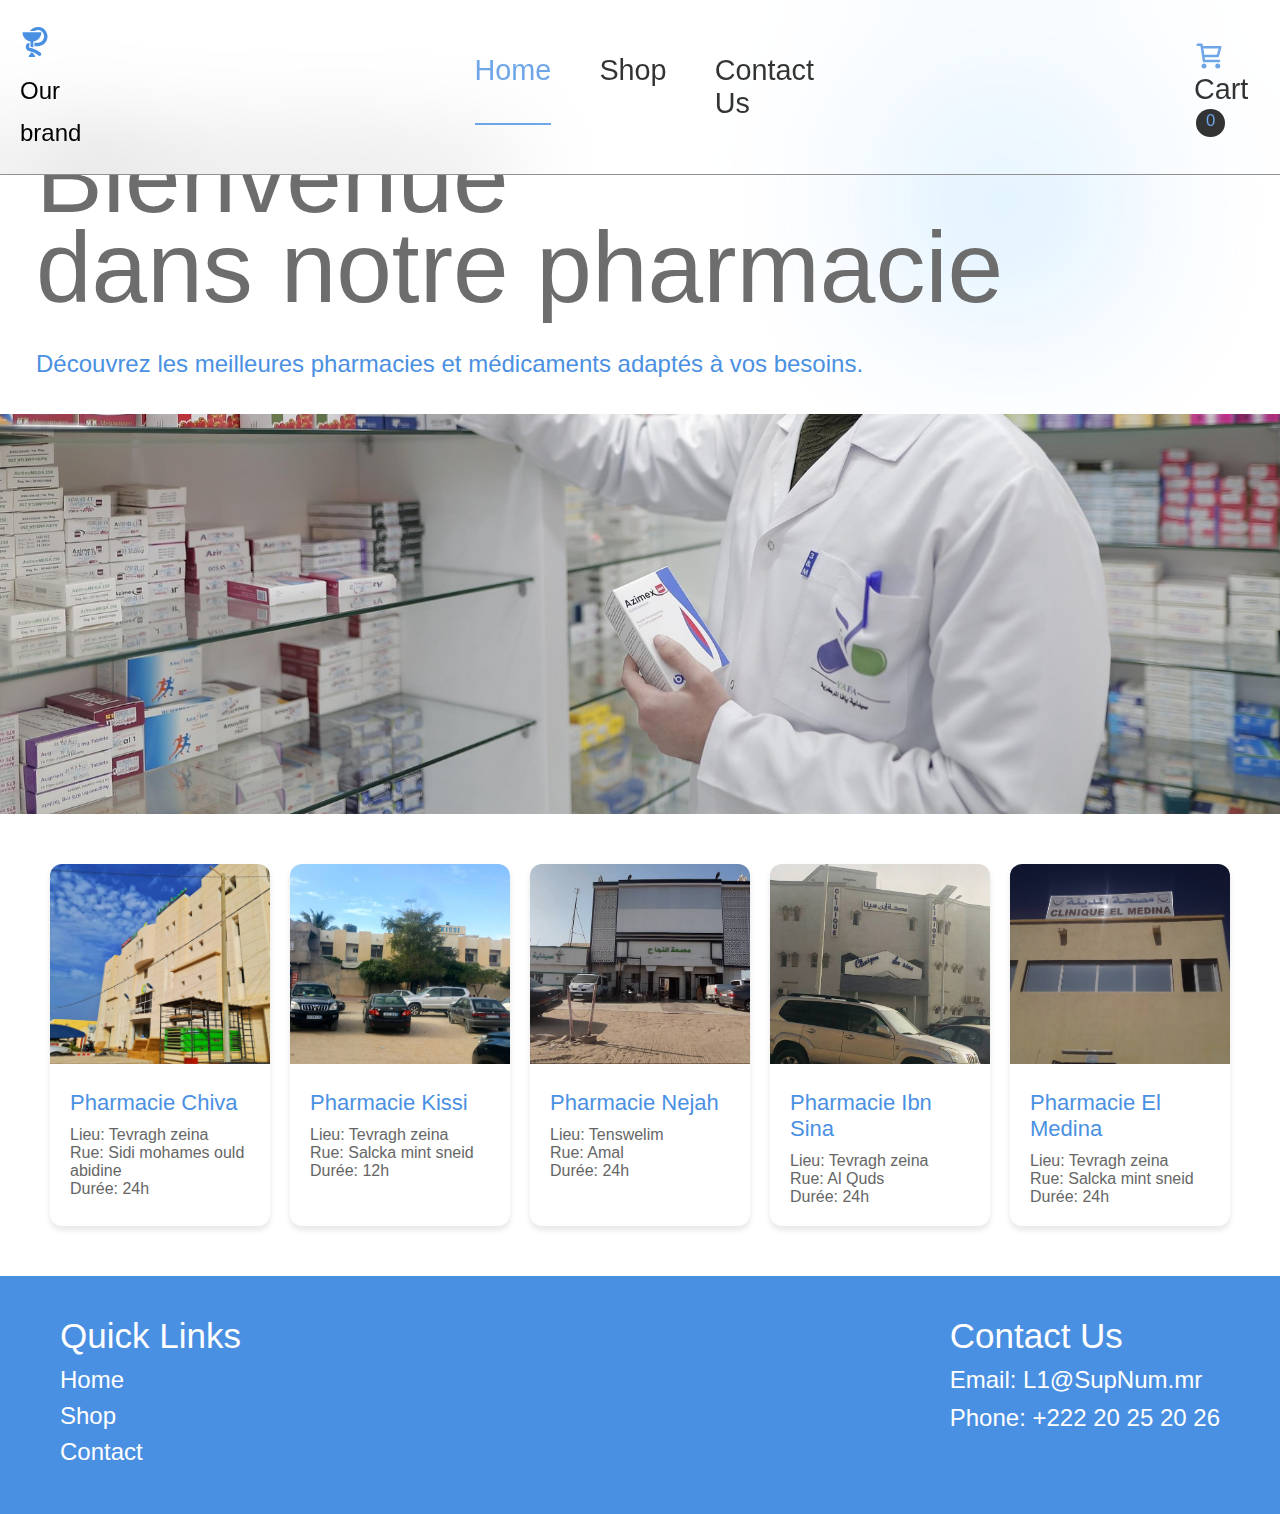
<file: index.html>
<!DOCTYPE html>
<html lang="en">
  <head>
    <meta charset="UTF-8" />
    <meta name="viewport" content="width=device-width, initial-scale=1.0" />
    <title>Home</title>
    <link rel="stylesheet" href="src/css/styles.css" />
    <link rel="stylesheet" href="src/css/main.css" />
    <link rel="icon" type="image/svg+xml" href="src/images/pharmacy-svgrepo.svg">
  </head>
  <body>
    <div class="custom-scrollbar" id="customScrollbar"></div>
    <div class="background">
      <div class="bubble" id="bubble1"></div>
      <div class="bubble" id="bubble2"></div>
      <!-- <div class="bubble" id="bubble3"></div> -->
      <!-- <div class="bubble" id="bubble4"></div> -->
      <!-- <div class="bubble" id="bubble5"></div> -->
    </div>
    <header class="header">
      <a
        href="https://kabermedhasni.github.io/pharmacy-project/#"
        class="logo"
      >
        <img src="./src/images/pharmacy-svgrepo.svg" alt="Logo" />
        <span>Our brand</span>
      </a>
      <nav class="nav-center">
        <a href="https://kabermedhasni.github.io/pharmacy-project/#" class="nav-link activated">Home</a>
        <a href="https://kabermedhasni.github.io/pharmacy-project/shop.html" class="nav-link">Shop</a>
        <a href="https://kabermedhasni.github.io/pharmacy-project/contact.html" class="nav-link">Contact Us</a>
      </nav>
      <div class="nav-right">
        <div class="cart-container">
          <a class="nav-cart-link"
            ><img
              class="cart-icon"
              src="src/images/cart_svgrepo.svg"
              alt="cart-icon"
            />
            Cart <span class="cart-count">0</span></a
          >
          <div class="cart-box">
            <div class="cart-items"></div>
            <div class="cart-footer">
              <div class="cart-total">Total: 0.00 MRO</div>
              <button id="checkout-button" class="checkout-button" disabled>
                Checkout
              </button>
            </div>
          </div>
        </div>
      </div>
    </header>

    <div class="search-Full">
      <h1 class="first-header">Bienvenue</h1>
      <h1 class="second-header">dans notre pharmacie</h1>
      <p class="small-text">
        Découvrez les meilleures pharmacies et médicaments adaptés à vos
        besoins.
      </p>
    </div>

    <section class="pharmacy-photo"></section>

    <section class="pharmacy-list">
      <div class="pharmacy-card">
        <img src="src/images/Pharmacie-Chiva.jpg" alt="Pharmacie Chiva" />
        <div class="content">
          <h3>Pharmacie Chiva</h3>
          <p>Lieu: Tevragh zeina</p>
          <p>Rue: Sidi mohames ould abidine</p>
          <p>Durée: 24h</p>
        </div>
      </div>

      <div class="pharmacy-card">
        <img src="src/images/Pharmacie-Kissi.jpg" alt="Pharmacie Kissi" />
        <div class="content">
          <h3>Pharmacie Kissi</h3>
          <p>Lieu: Tevragh zeina</p>
          <p>Rue: Salcka mint sneid</p>
          <p>Durée: 12h</p>
        </div>
      </div>

      <div class="pharmacy-card">
        <img src="src/images/Pharmacie-Nejah.jpg" alt="Pharmacie Nejah" />
        <div class="content">
          <h3>Pharmacie Nejah</h3>
          <p>Lieu: Tenswelim</p>
          <p>Rue: Amal</p>
          <p>Durée: 24h</p>
        </div>
      </div>

      <div class="pharmacy-card">
        <img src="src/images/clinique-ibn-sina.jpg" alt="Pharmacie Ibn Sina" />
        <div class="content">
          <h3>Pharmacie Ibn Sina</h3>
          <p>Lieu: Tevragh zeina</p>
          <p>Rue: Al Quds</p>
          <p>Durée: 24h</p>
        </div>
      </div>

      <div class="pharmacy-card">
        <img
          src="src/images/clinique-el-medina.jpg"
          alt="Pharmacie El Medina"
        />
        <div class="content">
          <h3>Pharmacie El Medina</h3>
          <p>Lieu: Tevragh zeina</p>
          <p>Rue: Salcka mint sneid</p>
          <p>Durée: 24h</p>
        </div>
      </div>
    </section>

    <footer>
      <div>
        <h4>Quick Links</h4>
        <ul>
          <li>
            <a href="https://kabermedhasni.github.io/pharmacy-project/#">Home</a>
          </li>
          <li>
            <a href="https://kabermedhasni.github.io/pharmacy-project/shop.html">Shop</a>
          </li>
          <li>
            <a href="https://kabermedhasni.github.io/pharmacy-project/contact.html">Contact</a>
          </li>
        </ul>
      </div>
      <div>
        <h4>Contact Us</h4>
        <p>Email: <a class="contact-email" href="mailto:L1@SupNum.mr">L1@SupNum.mr</a></p>
        <p class="contact-phone" >Phone: +222 20 25 20 26</p>
      </div>
    </footer>

    <script type="module" src="src/js/main.js"></script>
  </body>
</html>
</file>
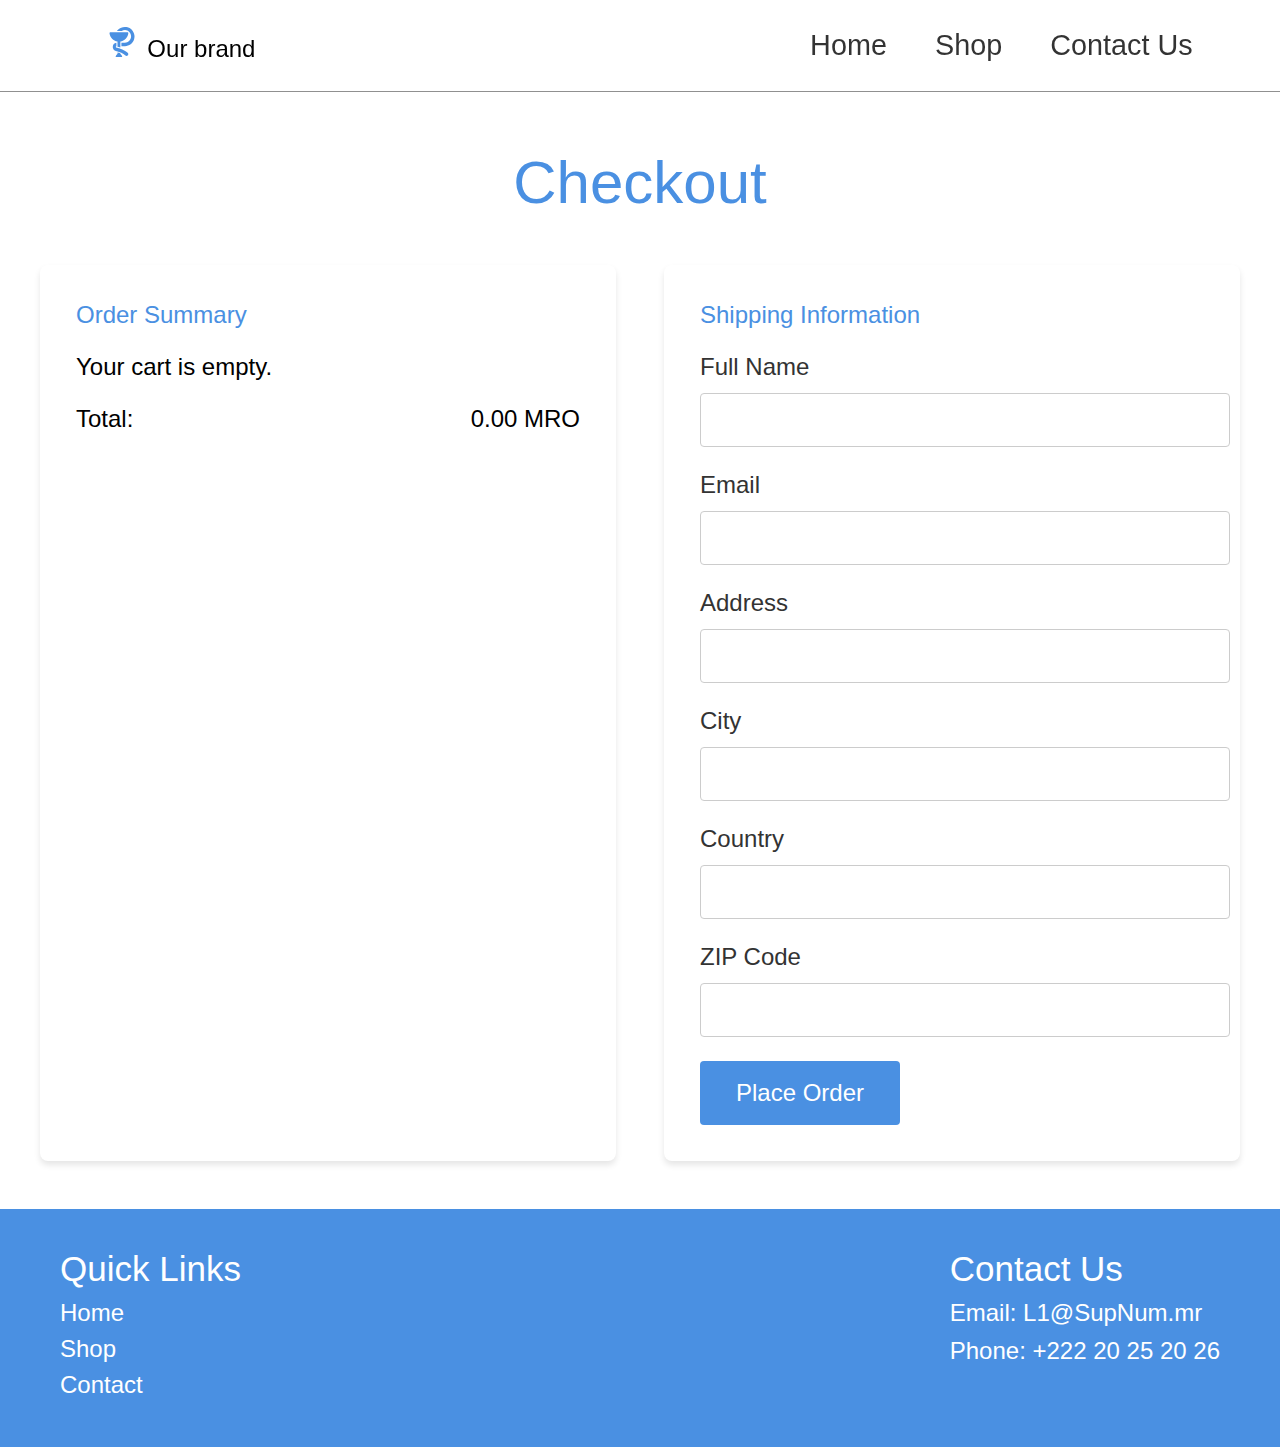
<file: checkout.html>
<!DOCTYPE html>
<html lang="en">
<head>
    <meta charset="UTF-8">
    <meta name="viewport" content="width=device-width, initial-scale=1.0">
    <title>Checkout</title>
    <link rel="stylesheet" href="src/css/styles.css">
    <link rel="stylesheet" href="src/css/checkout.css">
    <link rel="icon" type="image/svg+xml" href="src/images/pharmacy-svgrepo.svg">
</head>
<body>
    <header class="header">
        <a href="https://kabermedhasni.github.io/pharmacy-project/" class="logo">
            <img src="./src/images/pharmacy-svgrepo.svg" alt="Logo">
            <span>Our brand</span>
        </a>
        <nav class="nav-center">
            <a href="https://kabermedhasni.github.io/pharmacy-project/" class="nav-link">Home</a>
            <a href="https://kabermedhasni.github.io/pharmacy-project/shop.html" class="nav-link">Shop</a>
            <a href="https://kabermedhasni.github.io/pharmacy-project/contact.html" class="nav-link">Contact Us</a>
        </nav>
    </header>

    <main class="checkout-container">
        <h1 class="checkout-title">Checkout</h1>
        <div class="checkout-content">
            <section class="order-summary">
                <h2>Order Summary</h2>
                <div id="cart-items"></div>
                <div class="total">
                    <span>Total:</span>
                    <span id="cart-total"></span>
                </div>
            </section>
            <section class="checkout-form">
                <h2>Shipping Information</h2>
                <form id="shipping-form">
                    <div class="form-group">
                        <label for="name">Full Name</label>
                        <input type="text" id="name" name="name" required>
                    </div>
                    <div class="form-group">
                        <label for="email">Email</label>
                        <input type="email" id="email" name="email" required>
                    </div>
                    <div class="form-group">
                        <label for="address">Address</label>
                        <input type="text" id="address" name="address" required>
                    </div>
                    <div class="form-group">
                        <label for="city">City</label>
                        <input type="text" id="city" name="city" required>
                    </div>
                    <div class="form-group">
                        <label for="country">Country</label>
                        <input type="text" id="country" name="country" required>
                    </div>
                    <div class="form-group">
                        <label for="zip">ZIP Code</label>
                        <input type="text" id="zip" name="zip" required>
                    </div>
                    <button type="submit" class="submit-button">Place Order</button>
                </form>
            </section>
        </div>
    </main>

    <footer>
        <div>
            <h4>Quick Links</h4>
            <ul>
                <li><a href="https://kabermedhasni.github.io/pharmacy-project/">Home</a></li>
                <li><a href="https://kabermedhasni.github.io/pharmacy-project/shop.html">Shop</a></li>
                <li><a href="https://kabermedhasni.github.io/pharmacy-project/contact.html">Contact</a></li>
            </ul>
        </div>
        <div>
            <h4>Contact Us</h4>
            <p>Email: <a class="contact-email" href="mailto:L1@SupNum.mr">L1@SupNum.mr</a></p>
        <p class="contact-phone" >Phone: +222 20 25 20 26</p>
        </div>
    </footer>

    <script src="src/js/checkout.js"></script>
</body>
</html>
</file>
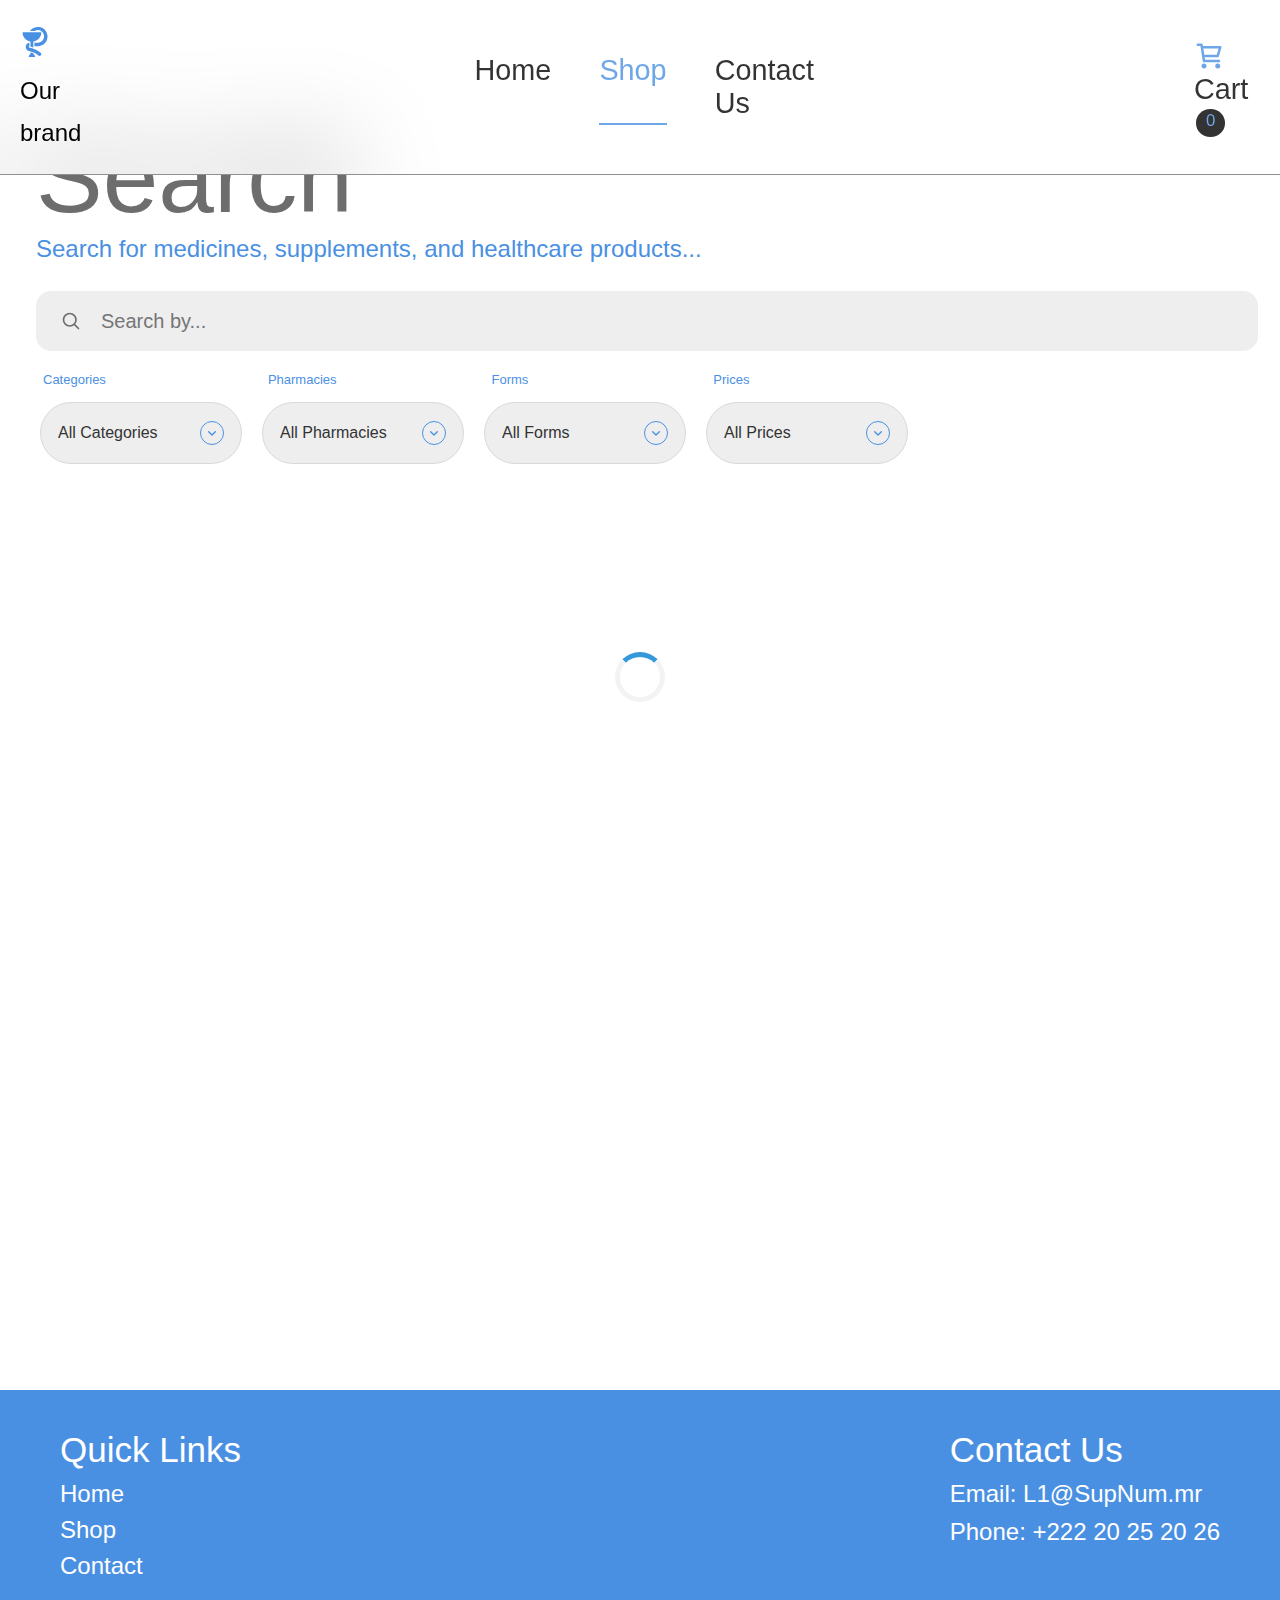
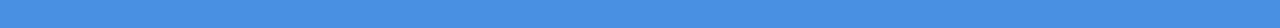
<file: shop.html>
<!DOCTYPE html>
<html lang="en">
  <head>
    <meta charset="UTF-8" />
    <meta name="viewport" content="width=device-width, initial-scale=1.0" />
    <title>Shop</title>
    <link rel="stylesheet" href="src/css/styles.css" />
    <link rel="icon" type="image/svg+xml" href="src/images/pharmacy-svgrepo.svg">
  </head>
  <body>
    <div class="custom-scrollbar" id="customScrollbar"></div>
    <header class="header">
      <a
        href="https://kabermedhasni.github.io/pharmacy-project/"
        class="logo"
      >
        <img src="./src/images/pharmacy-svgrepo.svg" alt="Logo" />
        <span>Our brand</span>
      </a>
      <nav class="nav-center">
        <a href="https://kabermedhasni.github.io/pharmacy-project/" class="nav-link">Home</a>
        <a href="https://kabermedhasni.github.io/pharmacy-project/shop.html#" class="nav-link activated">Shop</a>
        <a href="https://kabermedhasni.github.io/pharmacy-project/contact.html" class="nav-link">Contact Us</a>
      </nav>
      <div class="nav-right">
        <div class="cart-container">
          <a class="nav-cart-link"
            ><img
              class="cart-icon"
              src="src/images/cart_svgrepo.svg"
              alt="cart-icon"
            />
            Cart <span class="cart-count">0</span></a
          >
          <div class="cart-box">
            <div class="cart-items"></div>
            <div class="cart-footer">
              <div class="cart-total">Total: 0.00 MRO</div>
              <button id="checkout-button" class="checkout-button" disabled>
                Checkout
              </button>
            </div>
            <!-- <div class="cart-scroll-indicator"></div> -->
          </div>
        </div>
      </div>
    </header>
    <div class="search-Full">
      <h1>Search</h1>
      <p class="small-text">
        Search for medicines, supplements, and healthcare products...
      </p>
      <br />
      <div class="search-box">
        <input type="text" class="the-photo" placeholder="Search by..." />
      </div>
    </div>

    <div class="menu-small-text">
      <h5>Categories</h5>
      <h6>Pharmacies</h6>
      <h7>Forms</h7>
      <h8>Prices</h8>
      <h9>Sort</h9>
    </div>
    <div class="dropdown-container">
      <div class="dropdown-left">
        <!-- Dropdown 1 -->
        <div class="menu-container" id="menu1">
          <div class="menu-toggle" id="menuToggle1">
            <span id="selectedCategory1">All Categories</span>
            <svg
              width="16"
              height="16"
              viewBox="0 0 24 24"
              fill="none"
              xmlns="http://www.w3.org/2000/svg"
            >
              <path
                d="M7 10l5 5 5-5"
                stroke="#4a90e2"
                stroke-width="2"
                stroke-linecap="round"
                stroke-linejoin="round"
              />
            </svg>
          </div>
          <div class="menu-items" id="menuItems1">
            <div class="menu-item selected" data-category="All Categories">
              All Categories
            </div>
            <div class="menu-item" data-category="Medicines">Medicines</div>
            <div class="menu-item" data-category="Vitamines">Vitamines</div>
            <div class="menu-item" data-category="Skincare">Skincare</div>
            <div class="menu-item" data-category="Medical Equipment">Medical Equipment</div>
            <div class="menu-item" data-category="Educational Material">Educational Material</div>
            <div class="menu-item" data-category="Eye Care">Eye Care</div>
            <div class="menu-item" data-category="Natural Remedies">Natural Remedies</div>
            <div class="menu-item" data-category="Pet Medicines">Pet Medicines</div>
            <div class="menu-item" data-category="Smoking Cessation">Smoking Cessation</div>
            <div class="menu-item" data-category="Supplements">Supplements</div>
          </div>
        </div>
        <!-- Dropdown 2 -->
        <div class="menu-container" id="menu2">
          <div class="menu-toggle" id="menuToggle2">
            <span id="selectedCategory2">All Pharmacies</span>
            <svg
              width="16"
              height="16"
              viewBox="0 0 24 24"
              fill="none"
              xmlns="http://www.w3.org/2000/svg"
            >
              <path
                d="M7 10l5 5 5-5"
                stroke="#4a90e2"
                stroke-width="2"
                stroke-linecap="round"
                stroke-linejoin="round"
              />
            </svg>
          </div>
          <div class="menu-items" id="menuItems2">
            <div class="menu-item selected" data-category="All Pharmacies">
              All Pharmacies
            </div>
            <div class="menu-item" data-category="Kissi">Kissi</div>
            <div class="menu-item" data-category="Ibn Sina">Ibn Sina</div>
            <div class="menu-item" data-category="Nejah">Nejah</div>
            <div class="menu-item" data-category="Chiva">Chiva</div>
            <div class="menu-item" data-category="El Medina">El Medina</div>
          </div>
        </div>
        <!-- Dropdown 3 -->
        <div class="menu-container" id="menu3">
          <div class="menu-toggle" id="menuToggle3">
            <span id="selectedCategory3">All Forms</span>
            <svg
              width="16"
              height="16"
              viewBox="0 0 24 24"
              fill="none"
              xmlns="http://www.w3.org/2000/svg"
            >
              <path
                d="M7 10l5 5 5-5"
                stroke="#4a90e2"
                stroke-width="2"
                stroke-linecap="round"
                stroke-linejoin="round"
              />
            </svg>
          </div>
          <div class="menu-items" id="menuItems3">
            <div class="menu-item selected" data-category="All Forms">
              All Forms
            </div>
            <div class="menu-item" data-category="Tablets">Tablets</div>
            <div class="menu-item" data-category="Capsules">Capsules</div>
            <div class="menu-item" data-category="Syrup">Syrup</div>
            <div class="menu-item" data-category="Cream">Cream</div>
            <div class="menu-item" data-category="Brochure">Brochure</div>
            <div class="menu-item" data-category="Chewable Tablets">Chewable Tablets</div>
            <div class="menu-item" data-category="Clay">Clay</div>
            <div class="menu-item" data-category="Drops">Drops</div>
            <div class="menu-item" data-category="Gel">Gel</div>
            <div class="menu-item" data-category="Gummies">Gummies</div>
            <div class="menu-item" data-category="Inhaler">Inhaler</div>
            <div class="menu-item" data-category="Injection">Injection</div>
            <div class="menu-item" data-category="Liquid">Liquid</div>
            <div class="menu-item" data-category="Lozenges">Lozenges</div>
            <div class="menu-item" data-category="Ovules">Ovules</div>
            <div class="menu-item" data-category="Powder">Powder</div>
            <div class="menu-item" data-category="Sachets">Sachets</div>
            <div class="menu-item" data-category="Spray">Spray</div>
            <div class="menu-item" data-category="Suspension">Suspension</div>
          </div>
        </div>
        <!-- Dropdown 4-->
        <div class="menu-container" id="menu4">
          <div class="menu-toggle" id="menuToggle4">
            <span id="selectedCategory4">All Prices</span>
            <svg
              width="16"
              height="16"
              viewBox="0 0 24 24"
              fill="none"
              xmlns="http://www.w3.org/2000/svg"
            >
              <path
                d="M7 10l5 5 5-5"
                stroke="#4a90e2"
                stroke-width="2"
                stroke-linecap="round"
                stroke-linejoin="round"
              />
            </svg>
          </div>
          <div class="menu-items" id="menuItems4">
            <div class="menu-item selected" data-category="All Prices">
              All Prices
            </div>
            <div class="menu-item" data-category="0-50">0-50</div>
            <div class="menu-item" data-category="50-100">50-100</div>
            <div class="menu-item" data-category="100-200">100-200</div>
            <div class="menu-item" data-category="200-500">200-500</div>
            <div class="menu-item" data-category="500+">500+</div>
          </div>
        </div>
      </div>
      <div class="dropdown-right">
        <!-- Dropdown 5-->
        <div class="menu-container" id="menu5">
          <div class="menu-toggle" id="menuToggle5">
            <span id="selectedCategory5">Most Popular</span>
            <svg
              width="16"
              height="16"
              viewBox="0 0 24 24"
              fill="none"
              xmlns="http://www.w3.org/2000/svg"
            >
              <path
                d="M7 10l5 5 5-5"
                stroke="#4a90e2"
                stroke-width="2"
                stroke-linecap="round"
                stroke-linejoin="round"
              />
            </svg>
          </div>
          <div class="menu-items" id="menuItems5">
            <div class="menu-item selected" data-category="Most Popular">
              Most Popular
            </div>
            <div class="menu-item" data-category="Newest first">
              Newest first
            </div>
            <div class="menu-item" data-category="Oldest first">
              Oldest first
            </div>
            <div class="menu-item" data-category="Closest to you">
              Closest to you
            </div>
          </div>
        </div>
      </div>
    </div>

    <main>
        <div class="product-grid"></div>
    </main>

    <footer>
      <div>
        <h4>Quick Links</h4>
        <ul>
          <li>
            <a href="https://kabermedhasni.github.io/pharmacy-project/">Home</a>
          </li>
          <li>
            <a href="https://kabermedhasni.github.io/pharmacy-project/shop.html#">Shop</a>
          </li>
          <li>
            <a href="https://kabermedhasni.github.io/pharmacy-project/contact.html">Contact</a>
          </li>
        </ul>
      </div>
      <div>
        <h4>Contact Us</h4>
        <p>Email: <a class="contact-email" href="mailto:L1@SupNum.mr">L1@SupNum.mr</a></p>
        <p class="contact-phone" >Phone: +222 20 25 20 26</p>
      </div>
    </footer>

    <script type="module" src="src/js/main.js"></script>
  </body>
</html>
</file>
<file: src/css/styles.css>
/* Global Styles */
* {
  font-weight: 400;
  font-family: -apple-system, BlinkMacSystemFont, "Segoe UI", Roboto, Oxygen,
    Ubuntu, Cantarell, sans-serif;
  margin: 0;
  font-size: x-large;
  user-select: none;
}

/* body {
  background-image: url("./src/medical-5459633.svg");
  background-size: cover;
  background-repeat: no-repeat;
  background-position: center;
  background-attachment: fixed;
} */

body::-webkit-scrollbar {
  display: none;
}

/* ::selection{
  background-color: #4a90e2;
  color: #6d6d6d;
} */

/* Header Styles */
.header {
  padding: 1rem 0rem;
  display: flex;
  justify-content: space-around;
  gap: 400px;
  align-items: center;
  background-color: rgba(62, 62, 62, 0);
  backdrop-filter: blur(50px);
  position: fixed;
  width: 100%;
  top: 0;
  z-index: 1000;
  border-bottom: 1px solid rgb(144, 144, 144);
  transition: border-bottom 0.3s;
}

.header.scrolled {
  border-bottom: 1px solid rgb(144, 144, 144);
}

.logo {
  position: relative;
  right: -20px;
  font-size: 1.5rem;
  font-weight: 500;
  text-decoration: none;
  color: #000;
}

/* Navigation Styles */
.nav-center {
  display: flex;
  gap: 2rem;
}

.nav-right {
  position: relative;
  right: 20px;
  gap: 1.5rem;
  align-items: center;
}

.nav-link {
  text-decoration: none;
  color: #000;
  position: relative;
  padding: 0.2rem 0;
  font-size: 1.2rem;
  opacity: 0.8;
  transition: opacity 0.3s ease;
}

.activated {
  color: #4a90e2;
}

.nav-link::after {
  content: "";
  position: absolute;
  width: 0;
  height: 1.5px;
  bottom: 0;
  left: 0;
  background-color: #4a90e2;
  transition: width 0.3s ease;
}

.nav-link:hover {
  opacity: 1;
}

.nav-link:hover::after {
  width: 100%;
}

.activated::after {
  content: "";
  position: absolute;
  width: 100%;
  height: 1.5px;
  bottom: 0;
  left: 0;
  background-color: #4a90e2;
}

nav a {
  color: #6d6d6d;
  text-decoration: none;
}

nav a::after {
  content: "";
  width: 0;
  height: 2px;
  background: #4a90e2;
  transition: width 0.3s;
}

nav a:hover::after {
  width: 100%;
  transition: width 0.3s;
}

/* Heading Styles */
h1 {
  font-size: 100px;
  font-weight: 400;
  color: #6d6d6d;
  animation: fadeInUp 0.6s ease forwards;
}

h5 {
  position: relative;
  top: -15px;
  left: 43px;
  font-size: 13px;
}

h6 {
  position: relative;
  top: -15px;
  left: 205px;
  font-size: 13px;
}

h7 {
  position: relative;
  top: -15px;
  left: 360px;
  font-size: 13px;
}

h8 {
  position: relative;
  top: -15px;
  left: 545px;
  font-size: 13px;
}

h9 {
  position: relative;
  top: -15px;
  left: 1110px;
  font-size: 13px;
}

/* Custom Scrollbar Styles */
.custom-scrollbar {
  position: fixed;
  top: 0;
  right: 0;
  width: 10px;
  height: 0;
  background-color: rgba(0, 0, 0, 0.3);
  z-index: 9999;
  opacity: 0;
  transition: opacity 0.3s ease;
}

.custom-scrollbar.visible {
  opacity: 1;
}

/* Search Styles */
.search-Full {
  padding: 5rem 1.5rem 1.5rem 1.5rem;
}

/* .Top-bar {
  display: flex;
  justify-content: space-between;
  align-items: center;
  width: 100%;
  color: #6d6d6d;
}

.left-side {
  display: flex;
  justify-content: space-between;
  gap: 15px;
}

.centre-side {
  display: flex;
  justify-content: space-between;
  gap: 35px;
  cursor: pointer;
}

.the-middle-of-the-middle {
  color: #4a90e2;
} */

.searchbar {
  color: #4a90e2;
  animation: fadeInUp 0.6s ease forwards;
}

.small-text {
  animation: fadeInUp 0.6s ease forwards;
  color: #4a90e2;
}

.search-box {
  background-color: #eee;
  width: 97%;
  height: 60px;
  border-radius: 15px;
  display: flex;
  justify-content: center;
  padding: 0px 25px;
  transition: all 0.3s ease;
  animation: fadeInUp 0.6s ease forwards;
}

.search-box:hover {
  box-shadow: 0 2px 10px rgba(0, 0, 0, 0.1);
}

input {
  border: none;
  outline: none;
  background: none;
  color: #4a90e2;
  font-size: 20px;
  width: 100%;
}

.the-photo {
  background: url(../images/search_svgrepo.svg);
  background-repeat: no-repeat;
  background-position: left center;
  background-size: 20px;
  padding-left: 40px;
}

.menu-small-text {
  display: flex;
  animation: fadeInUp 0.6s ease forwards;
  color: #4a90e2;
}

/* Dropdown Styles */
.dropdown-container {
  position: absolute;
  display: flex;
  flex-direction: row;
  justify-content: space-between;
  margin: 0 40px;
  gap: 80px;
  z-index: 10;
  animation: fadeInUp 0.9s ease forwards;
}

.dropdown-right {
  position: relative;
  left: 315px;
  display: flex;
}

.dropdown-left {
  display: flex;
  gap: 20px;
}

.menu-container {
  position: relative;
  width: 200px;
  background-color: #eee;
  border-radius: 50px;
  border: 1px solid #d9d9d9;
  overflow: hidden;
  transition: all 0.3s ease;
  height: 60px;
  user-select: none;
}

.menu-container.expanded {
  height: 200px;
  border-radius: 30px;
  box-shadow: 0 2px 10px rgba(0, 0, 0, 0.1);
}

.menu-container:hover {
  box-shadow: 0 2px 10px rgba(0, 0, 0, 0.1);
}

.menu-toggle {
  display: flex;
  justify-content: space-between;
  align-items: center;
  padding: 18px 17px 10px 17px;
  cursor: pointer;
}

.menu-toggle span {
  font-size: 16px;
  color: #333;
}

.menu-toggle svg {
  border: 1px solid #4a90e2;
  background-color: #eee;
  padding: 3px;
  border-radius: 50px;
  transition: transform 0.3s ease;
}

.menu-items {
  display: flex;
  flex-direction: column;
  opacity: 0;
  visibility: hidden;
  transition: opacity 0.3s ease, visibility 0.3s ease;
  max-height: 140px;
  overflow-y: auto;
  position: relative;
  padding-right: 8px;
}

/* Custom Scrollbar for Dropdowns */
.menu-items::-webkit-scrollbar {
  width: 8px;
  display: block;
}

/* .menu-items::-webkit-scrollbar-track {
  background: #f1f1f1;
  border-radius: 4px;
} */

.menu-items::-webkit-scrollbar-thumb {
  background: #4a90e2;
  border-radius: 4px;
}

/* .menu-items::-webkit-scrollbar-thumb:hover {
  background: #555;
} */

.menu-container.expanded .menu-items {
  opacity: 1;
  visibility: visible;
}

.menu-item {
  padding: 10px 15px;
  margin: 3px 10px;
  border-radius: 10px;
  font-size: 14px;
  color: #6d6d6d;
  cursor: pointer;
  transition: background-color 0.2s ease;
}

.menu-item:hover {
  background-color: #cccccc;
}

.menu-item.selected {
  background-color: #cccccc;
  color: #4a90e2;
  font-weight: bold;
}

.scroll-indicator {
  position: absolute;
  right: 5px;
  top: 10px;
  width: 4px;
  background-color: #cccccc;
  border-radius: 2px;
  opacity: 0;
  transition: opacity 0.3s ease;
  pointer-events: none;
}

.menu-items:hover .scroll-indicator {
  opacity: 0.5;
}

.scroll-indicator.visible {
  opacity: 1;
}

/* Cart Styles */
.cart-count {
  background-color: #000;
  position: relative;
  top: -5px;
  color: #4a90e2;
  font-size: 0.7rem;
  padding: 0.1rem 0.4rem 0.25rem 0.4rem;
  border-radius: 50%;
  margin-left: 0.1rem;
}

.cart-icon {
  position: relative;
  top: 5px;
}

.cart-container {
  transition: all 0.3s;
}

.nav-cart-link {
  cursor: pointer;
  text-decoration: none;
  color: #000;
  position: relative;
  padding: 0.2rem 0;
  font-size: 1.2rem;
  opacity: 0.8;
  transition: opacity 0.3s ease;
}

.cart-box {
  position: relative; /* Add this line */
  display: flex;
  flex-direction: column;
  position: absolute;
  top: 100%;
  right: 0;
  width: 300px;
  min-height: 157px;
  max-height: 400px; /* Change height to max-height */
  background-color: white;
  border: 1px solid #ccc;
  border-radius: 15px;
  box-shadow: 0 2px 5px rgba(0, 0, 0, 0.1);
  z-index: 1000;
  overflow: hidden;
  transition: all 0.3s ease;
  opacity: 0;
  transform: translateY(10px);
  visibility: hidden;
}

.cart-box.active {
  opacity: 1;
  transform: translateY(30px);
  visibility: visible;
}

/* Update the cart items styles */
.cart-items {
  flex-grow: 1;
  overflow-y: auto;
  padding: 10px;
  max-height: 300px; /* Add this line to limit the height */
}

.cart-items:last-child {
  border-bottom: none;
}

.cart-items::-webkit-scrollbar {
  display: none;
}

.cart-footer {
  display: flex;
  justify-content: space-between;
  align-items: center;
  padding: 10px;
  border-top: 1px solid #eee;
  background-color: #f8f8f8;
}

.cart-total {
  font-size: medium;
  font-weight: bold;
}

.cart-item {
  display: flex;
  align-items: center;
  margin-bottom: 10px;
  padding: 10px;
  border-bottom: 1px solid #cacaca;
  border-top-left-radius: 10px;
  border-top-right-radius: 10px;
  transition: all .2s ease;
}



.cart-item img {
  width: 50px;
  height: 50px;
  object-fit: cover;
  border-radius: 5px;
  margin-right: 10px;
}

.item-info {
  flex-grow: 1;
}

.item-info h4 {
  margin: 0;
  font-size: 14px;
}

.item-info span {
  font-size: 12px;
  color: #666;
  font-weight: 500;
}

.remove-from-cart {
  font-weight: 500;
  background: none;
  border: none;
  color: red;
  cursor: pointer;
  font-size: 12px;
  border-radius: 5px;
  border: #cacaca solid 1px;
  padding: 8px;
  transition: all .2s ease;
}

.remove-from-cart:hover {
  color: white;
  background-color: darkred;
}

.empty-cart {
  display: flex;
  justify-content: center;
  align-items: center;
}

.empty-cart-message {
  font-size: large;
  text-align: center;
  padding: 20px;
  color: #666;
}

/* Product Grid Styles */
.product-grid {
  display: grid;
  grid-template-columns: repeat(auto-fill, minmax(250px, 1fr));
  gap: 1.5rem;
  padding: 1.5rem;
  padding-top: 4rem;
  animation: fadeInUp 1.2s forwards;
}

.product-card {
  position: relative;
  width: 235px;
  height: 300px;
  background: #eee;
  border-radius: 15px;
  overflow: hidden;
  display: flex;
  flex-direction: column;
  justify-content: space-between;
  padding: 15px;
  opacity: 0;
  transform: translateY(20px);
  transition: all 0.3s;
}

.product-card.revealed-products {
  opacity: 1;
  transform: translateY(0);
}

.product-card img {
  width: 100%;
  height: 60%;
  object-fit: contain;
  border-radius: 15px;
  background-color: white;
}

.product-name,
.product-description,
.product-price {
  position: relative;
  font-size: large;
}

.product-price {
  font-weight: 500;
}

.product-card .add-to-cart {
  align-self: center;
  margin-top: auto;
}

.product-card:hover {
  transform: translateY(-10px);
  box-shadow: 0 8px 20px rgba(0, 0, 0, 0.2);
}

.add-to-cart {
  position: absolute;
  top: 1rem;
  right: 1rem;
  width: 36px;
  height: 36px;
  background: white;
  border-radius: 50%;
  border: none;
  display: flex;
  align-items: center;
  justify-content: center;
  cursor: pointer;
  transition: all 0.2s ease;
  box-shadow: 0 2px 8px rgba(0, 0, 0, 0.1);
}

.add-to-cart:hover {
  background: #f0f0f0;
  transform: scale(1.1);
  box-shadow: 0 4px 12px rgba(0, 0, 0, 0.15);
}

.add-to-cart:active {
  transform: scale(0.95);
  background: #e8e8e8;
}

.add-to-cart svg {
  width: 16px;
  height: 16px;
  fill: none;
  stroke: #000000;
  stroke-width: 2;
  stroke-linecap: round;
  stroke-linejoin: round;
}

.add-to-cart::after {
  content: "Add to cart";
  position: absolute;
  top: 50%;
  right: calc(100% + 10px);
  transform: translateY(-50%) scale(0.5);
  opacity: 0;
  visibility: hidden;
  background-color: #333;
  color: #fff;
  padding: 0.4rem 0.8rem;
  border-radius: 8px;
  font-size: 0.75rem;
  white-space: nowrap;
  transition: opacity 0.2s ease, transform 0.2s ease, visibility 0.2s ease;
  pointer-events: none;
}

.add-to-cart:hover::after {
  transform: translateY(-50%) scale(1);
  opacity: 1;
  visibility: visible;
}

.add-to-cart.added {
  background-color: #4caf50;
}

.add-to-cart.added svg {
  stroke: white;
}

.add-to-cart.added::after {
  content: "Added!";
  background-color: #4caf50;
}

/* Footer Styles */
footer {
  background-color: #4a90e2;
  color: white;
  padding: 30px 50px;
  display: flex;
  justify-content: space-between;
  flex-wrap: wrap;
  animation: fadeIn 0.6s ease forwards;
}

footer div {
  margin: 10px;
}

footer h4 {
  margin: 0 0 10px;
  font-size: 35px;
}

footer ul {
  list-style: none;
  padding: 0;
}

footer ul li {
  margin-bottom: 8px;
}

footer ul li a {
  color: white;
  text-decoration: none;
  transition: color 0.3s ease;
}

footer ul li a:hover {
  color: #666;
}

/* Animations */
@keyframes fadeInUp {
  from {
    opacity: 0;
    transform: translateY(20px);
  }

  to {
    opacity: 1;
    transform: translateY(0);
  }
}
@keyframes fadeIn {
  from {
    opacity: 0;
  }

  to {
    opacity: 1;
  }
}

/* Responsive Design */
@media (max-width: 768px) {
  .product-card {
    width: 100%;
    height: auto;
  }

  .product-card img {
    height: 200px;
  }
}

.no-items-message {
  font-size: larger;
  color: #333;
  margin-bottom: 400px;
}

/* Pagination Styles */
.pagination-container {
  display: flex;
  justify-content: center;
  align-items: center;
  margin-top: 2rem;
  padding: 1rem;
  gap: 0.5rem;
}

.pagination-container button {
  padding: 0.5rem 1rem;
  border: 1px solid #ccc;
  background-color: #fff;
  color: #333;
  cursor: pointer;
  transition: background-color 0.3s ease;
}

.pagination-container button:hover:not(:disabled) {
  background-color: #f0f0f0;
  color: #333;
}

.pagination-container button.active {
  background-color: #4a90e2;
  color: #fff;
}

.pagination-container button:disabled {
  opacity: 0.5;
  cursor: not-allowed;

}

/* Checkout Button Styles */
.checkout-button {
  padding: 8px 12px;
  background-color: #4a90e2;
  color: white;
  border: none;
  border-radius: 10px;
  font-size: 14px;
  font-weight: bold;
  cursor: pointer;
  transition: all 0.3s ease;
}

.checkout-button:active {
  transform: scale(0.95);
}

.checkout-button:hover:not(:disabled) {
  background-color: #3a7bc8;
}

.checkout-button:active:not(:disabled) {
  box-shadow: none;
}

.checkout-button:disabled {
  background-color: #cccccc;
  color: #666666;
  cursor: not-allowed;
}

@keyframes pulse {
  0% {
    transform: scale(1);
  }

  50% {
    transform: scale(1.05);
  }

  100% {
    transform: scale(1);
  }
}

/* .checkout-button:not(:disabled) {
  animation: pulse 2s infinite;
} */

.no-items-message {
  font-size: larger;
  color: #333;
  margin-bottom: 292px;
}

/* Loading Spinner */

.loading-spinner {
  display: none;
  width: 40px;
  height: 40px;
  border: 5px solid #f3f3f3;
  border-top: 5px solid #3498db;
  border-radius: 50%;
  animation: spin 1s linear infinite;
  margin: 20px auto;
}

@keyframes spin {
  0% {
    transform: rotate(0deg);
  }

  100% {
    transform: rotate(360deg);
  }
}

.loading .loading-spinner {
  display: block;
  margin-top: 250px;
  margin-bottom: 688px;
}

.loading .product-grid {
  display: none;
}

.contact-email {
  color: white;
  text-decoration: none;
}

.contact-phone{
  position: relative;
  bottom: -10px;
}





/* /////////////////////////////////////////// */
</file>
<file: src/css/main.css>
body {
  margin: 0;
  font-family: "Arial", sans-serif;
  background-color: #fff;
  overflow-x: hidden;
}

.background {
  position: absolute;
  width: 100%;
  height: 58.5%;
  overflow: hidden;
  z-index: 10;
}

.bubble {
  position: absolute;
  background: radial-gradient(circle,
      rgba(255, 255, 255, 0.5),
      rgba(255, 255, 255, 0));
  filter: blur(100px);
  opacity: 0;
  transition: opacity 2s ease;
}

#bubble1 {
  background: rgba(0, 150, 255, 0.4);
}

#bubble2 {
  background: rgba(0,
    150,
    255,
    0.4);
}

/* #bubble2 {
  background: rgba(255, 100, 200, 0.4);
} */

#bubble3 {
  background: rgba(29, 160, 127, 0.4);
}

#bubble4 {
  background: rgba(219, 142, 28, 0.4);
}

#bubble5 {
  background: rgba(136, 3, 198, 0.4);
}

/*
#hero {
  position: relative;
  background-color: white;
  background-size: cover;
  background-position: center;
  height: 500px;
  color: #333;
  display: flex;
  align-items: center;
  justify-content: flex-start;
}
*/

.first-header, .second-header, .small-text {
  position: relative;
  z-index: 10;
}

.second-header {
  position: relative;
  top: -25px;
}

/*
#hero p {
  font-size: 20px;
  margin-top: 10px;
}
*/

.pharmacy-photo {
  position: relative;
  height: 400px;
}

.pharmacy-photo::before {
  content: "";
  background: url("../images/doctor.jpg") no-repeat center fixed;
  background-size: cover;
  position: absolute;
  width: 100%;
  height: 100%;
}

.pharmacy-list {
  display: flex;
  gap: 20px;
  padding: 50px;
  justify-content: center;
  /* flex-wrap: wrap; */
  animation: fadeInUp 0.4s ease;
}

.pharmacy-card {
  background-color: white;
  width: 300px;
  border-radius: 12px;
  box-shadow: 0 4px 6px rgba(0, 0, 0, 0.1);
  overflow: hidden;
  transition: transform 0.3s ease, box-shadow 0.3s ease;
}

.pharmacy-card:hover {
  transform: translateY(-10px);
  box-shadow: 0 8px 20px rgba(0, 0, 0, 0.2);
}

.pharmacy-card img {
  width: 100%;
  height: 200px;
  object-fit: cover;
}

.pharmacy-card .content {
  padding: 20px;
}

.pharmacy-card h3 {
  margin: 0 0 10px;
  font-size: 22px;
  color: #4a90e2;
}

  .pharmacy-card p {
    margin: 0;
    font-size: 16px;
    color: #666;
  }

@keyframes fadeInUp {
  from {
    opacity: 0;
    transform: translateY(20px);
  }

  to {
    opacity: 1;
    transform: translateY(0);
  }
}
</file>
<file: src/css/checkout.css>
.checkout-container {
  max-width: 1200px;
  margin: 2rem auto;
  padding: 0 1rem;
}

.checkout-title {
  padding-top: 100px;
  text-align: center;
  margin-bottom: 2rem;
  font-size: 2.5rem;
  color: #4a90e2;
  animation: fadeInDown 0.5s ease-out;
}

.checkout-content {
  display: flex;
  gap: 2rem;
  animation: fadeIn 0.5s ease-out;
}

.order-summary,
.checkout-form {
  flex: 1;
  background-color: #fff;
  border-radius: 8px;
  box-shadow: 0 4px 6px rgba(0, 0, 0, 0.1);
  padding: 1.5rem;
  transition: transform 0.3s ease;
}

.order-summary:hover,
.checkout-form:hover {
  transform: translateY(-5px);
}

h2 {
  margin-bottom: 1rem;
  color: #4a90e2;
}

.cart-item {
  display: flex;
  align-items: center;
  margin-bottom: 1rem;
  padding-bottom: 1rem;
  border-bottom: 1px solid #c4c4c4;
}

.cart-item img {
  width: 60px;
  height: 60px;
  object-fit: contain;
  margin-right: 1rem;
  border-radius: 4px;
}

.cart-item-details {
  flex-grow: 1;
}

.cart-item-name {
  font-weight: 400;
}

.cart-item-price {
  color: #4a90e2;
  font-weight: 500;
}

.total {
  display: flex;
  justify-content: space-between;
  font-weight: bold;
  margin-top: 1rem;
  font-size: 1.2rem;
}

#cart-total {
  font-weight: 500;
}

.form-group {
  margin-bottom: 1rem;
}

label {
  display: block;
  margin-bottom: 0.5rem;
  color: #333;
}

input[type="text"],
input[type="email"] {
  width: 100%;
  padding: 0.5rem;
  border: 1px solid #ccc;
  border-radius: 4px;
  font-size: 1rem;
}

.submit-button {
  background-color: #4a90e2;
  color: white;
  border: none;
  padding: 0.75rem 1.5rem;
  font-size: 1rem;
  border-radius: 4px;
  cursor: pointer;
  transition: background-color 0.3s ease, transform 0.3s ease;
}

.submit-button:hover {
  background-color: #3a7bc8;
  transform: translateY(-2px);
}

.submit-button:active {
  transform: translateY(0);
}

@keyframes fadeIn {
  from {
    opacity: 0;
  }

  to {
    opacity: 1;
  }
}

@keyframes fadeInDown {
  from {
    opacity: 0;
    transform: translateY(-20px);
  }

  to {
    opacity: 1;
    transform: translateY(0);
  }
}

@media (max-width: 768px) {
  .checkout-content {
    flex-direction: column;
  }

  .order-summary,
  .checkout-form {
    width: 100%;
  }
}
</file>
